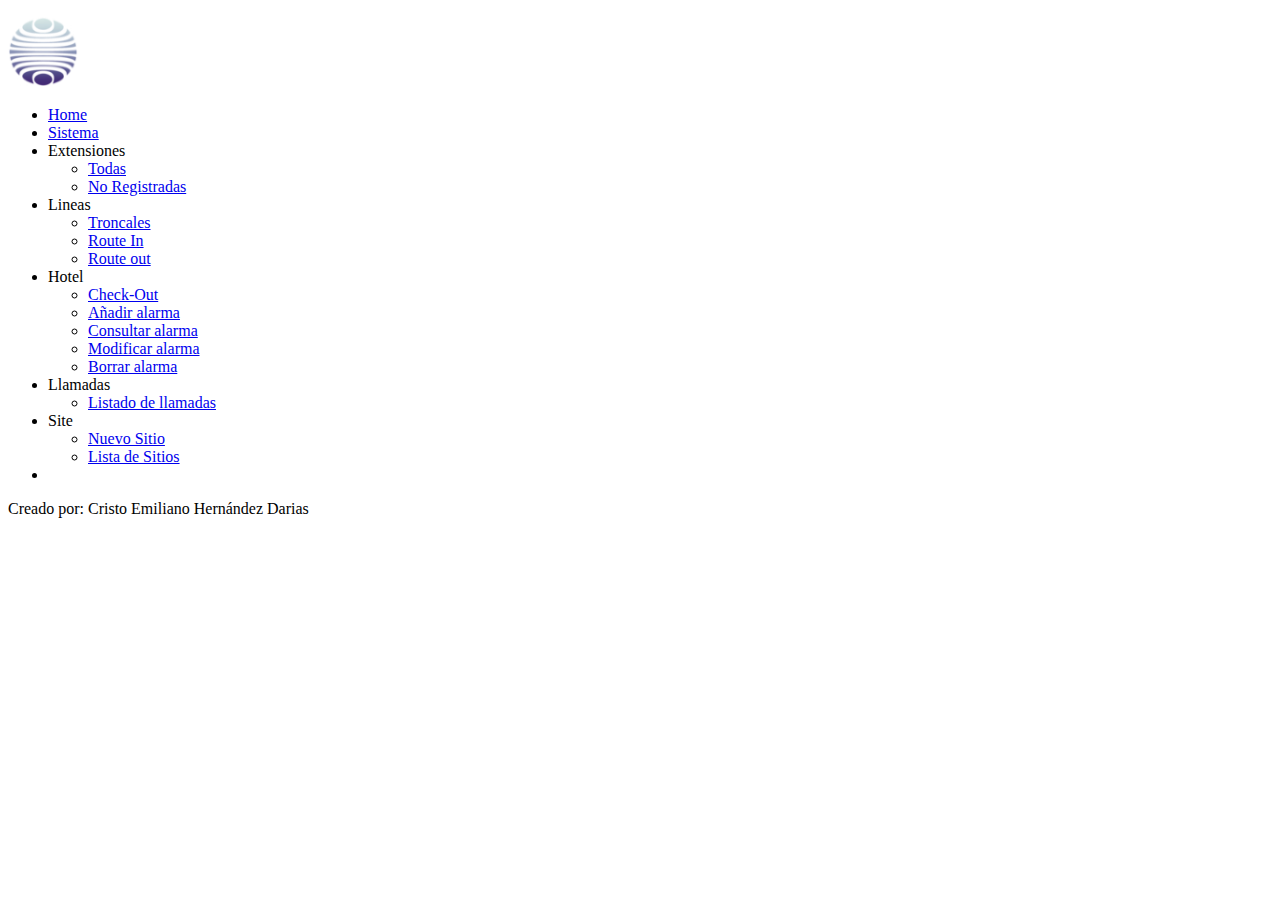
<file: templates/layout.html>
<!doctype html>
<html>
<body class="body">
  <div class="header">
    <div class="logo">
      <p><a href="https://contel-ingenieros.es"><img src="/static/imges/logo.png" align="logo" width="70" height="70"></a></p>
    </div>
    <nav class="barra_menu">
      <ul class="lista_menu">
        <li><a href="/">Home</a></li>
        <li><a href="#">Sistema</a></li>
        <li>Extensiones
          <ul>
            <li><a href="/todas">Todas</a></li>
            <li><a href="#">No Registradas</a></li>
          </ul>
        </li>
        <li>Lineas
          <ul>
            <li><a href="#">Troncales</a></li>
            <li><a href="#">Route In</a></li>
            <li><a href="#">Route out</a></li>
          </ul>
        </li>
        <li>Hotel
          <ul>
            <li><a href="#">Check-Out</a></li>
            <li><a href="#">Añadir alarma</a></li>
            <li><a href="#">Consultar alarma</a></li>
            <li><a href="#">Modificar alarma</a></li>
            <li><a href="#">Borrar alarma</a></li>
          </ul>
        </li>
        <li>Llamadas
          <ul>
            <li><a href="#">Listado de llamadas</a></li>
          </ul>
        </li>
        <li>Site
          <ul>
            <li><a href="/create">Nuevo Sitio</a></li>
            <li><a href="/site_list">Lista de Sitios</a></li>
          </ul>
        <li>
      </ul>
    </nav> 
  </div>
<footer calss="footer">
  <p>Creado por: Cristo Emiliano Hernández Darias</p>
</footer>
</body> 
</html>
</file>
